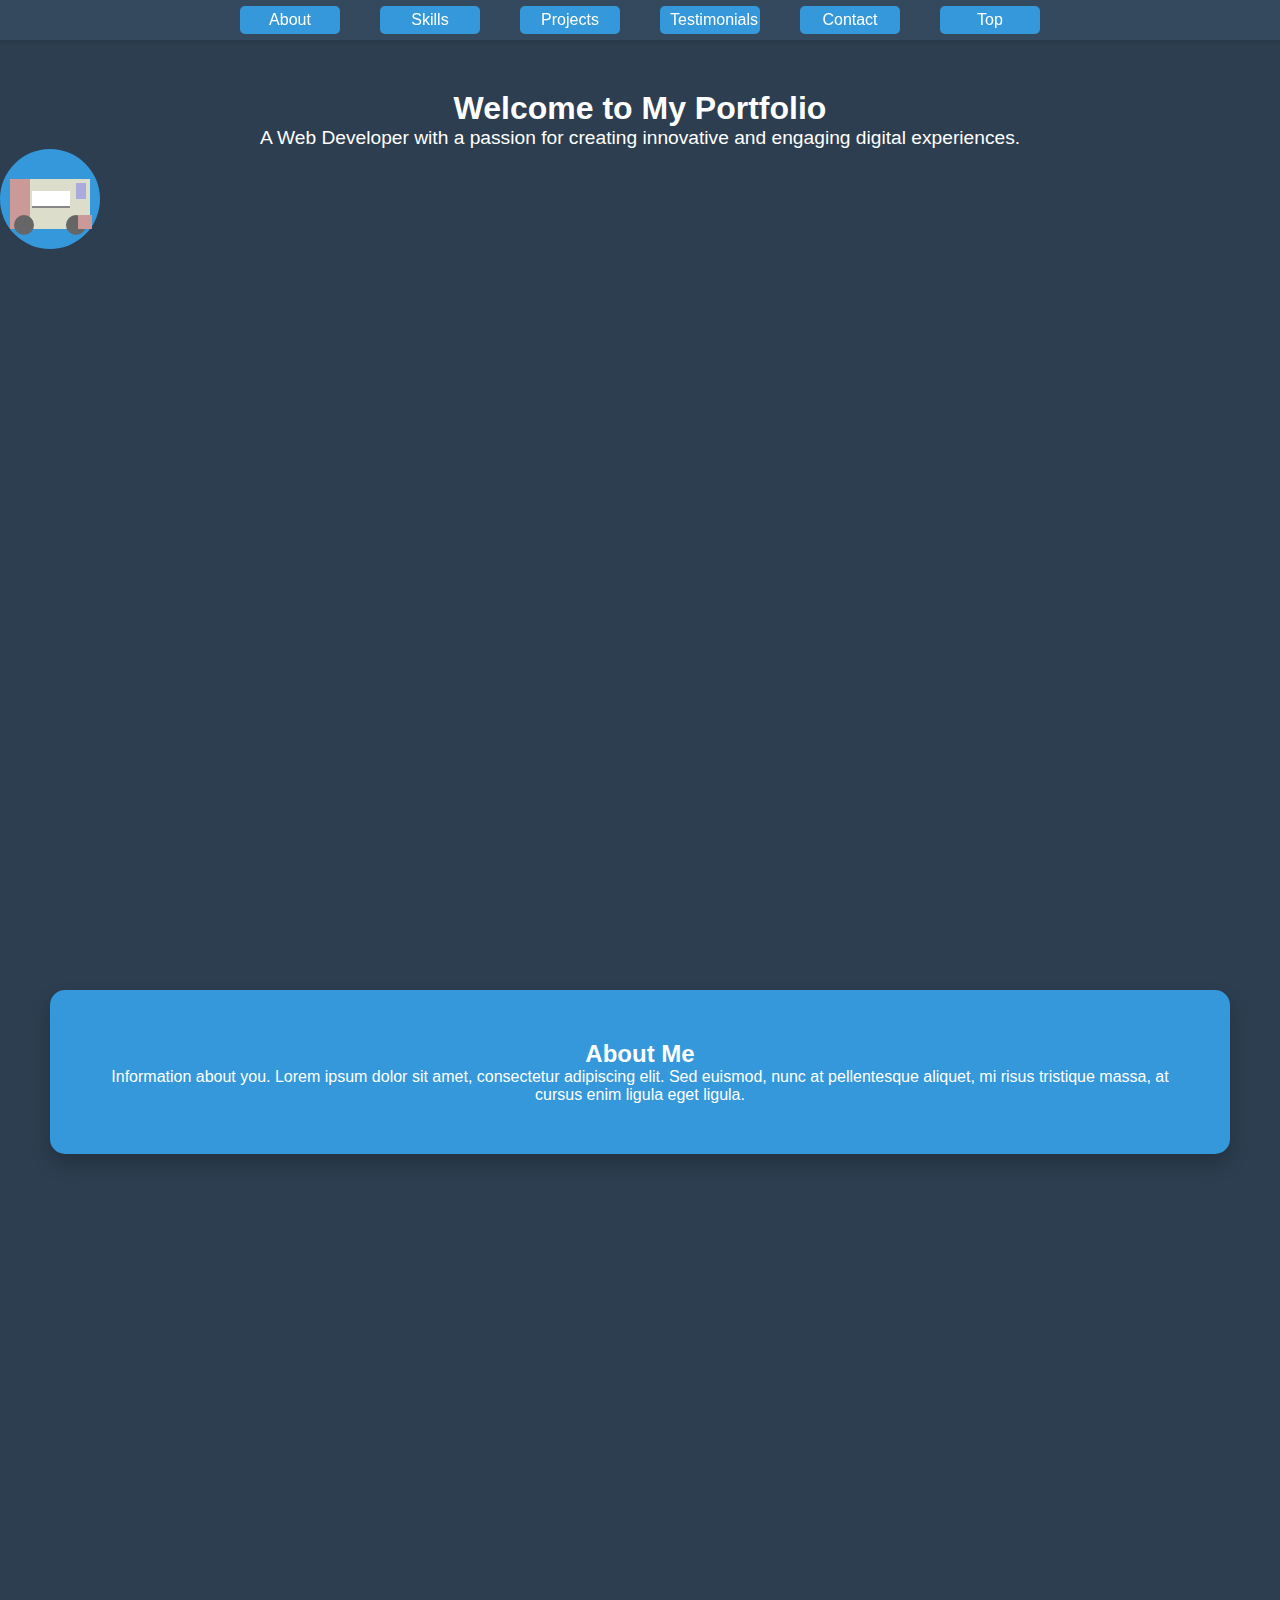
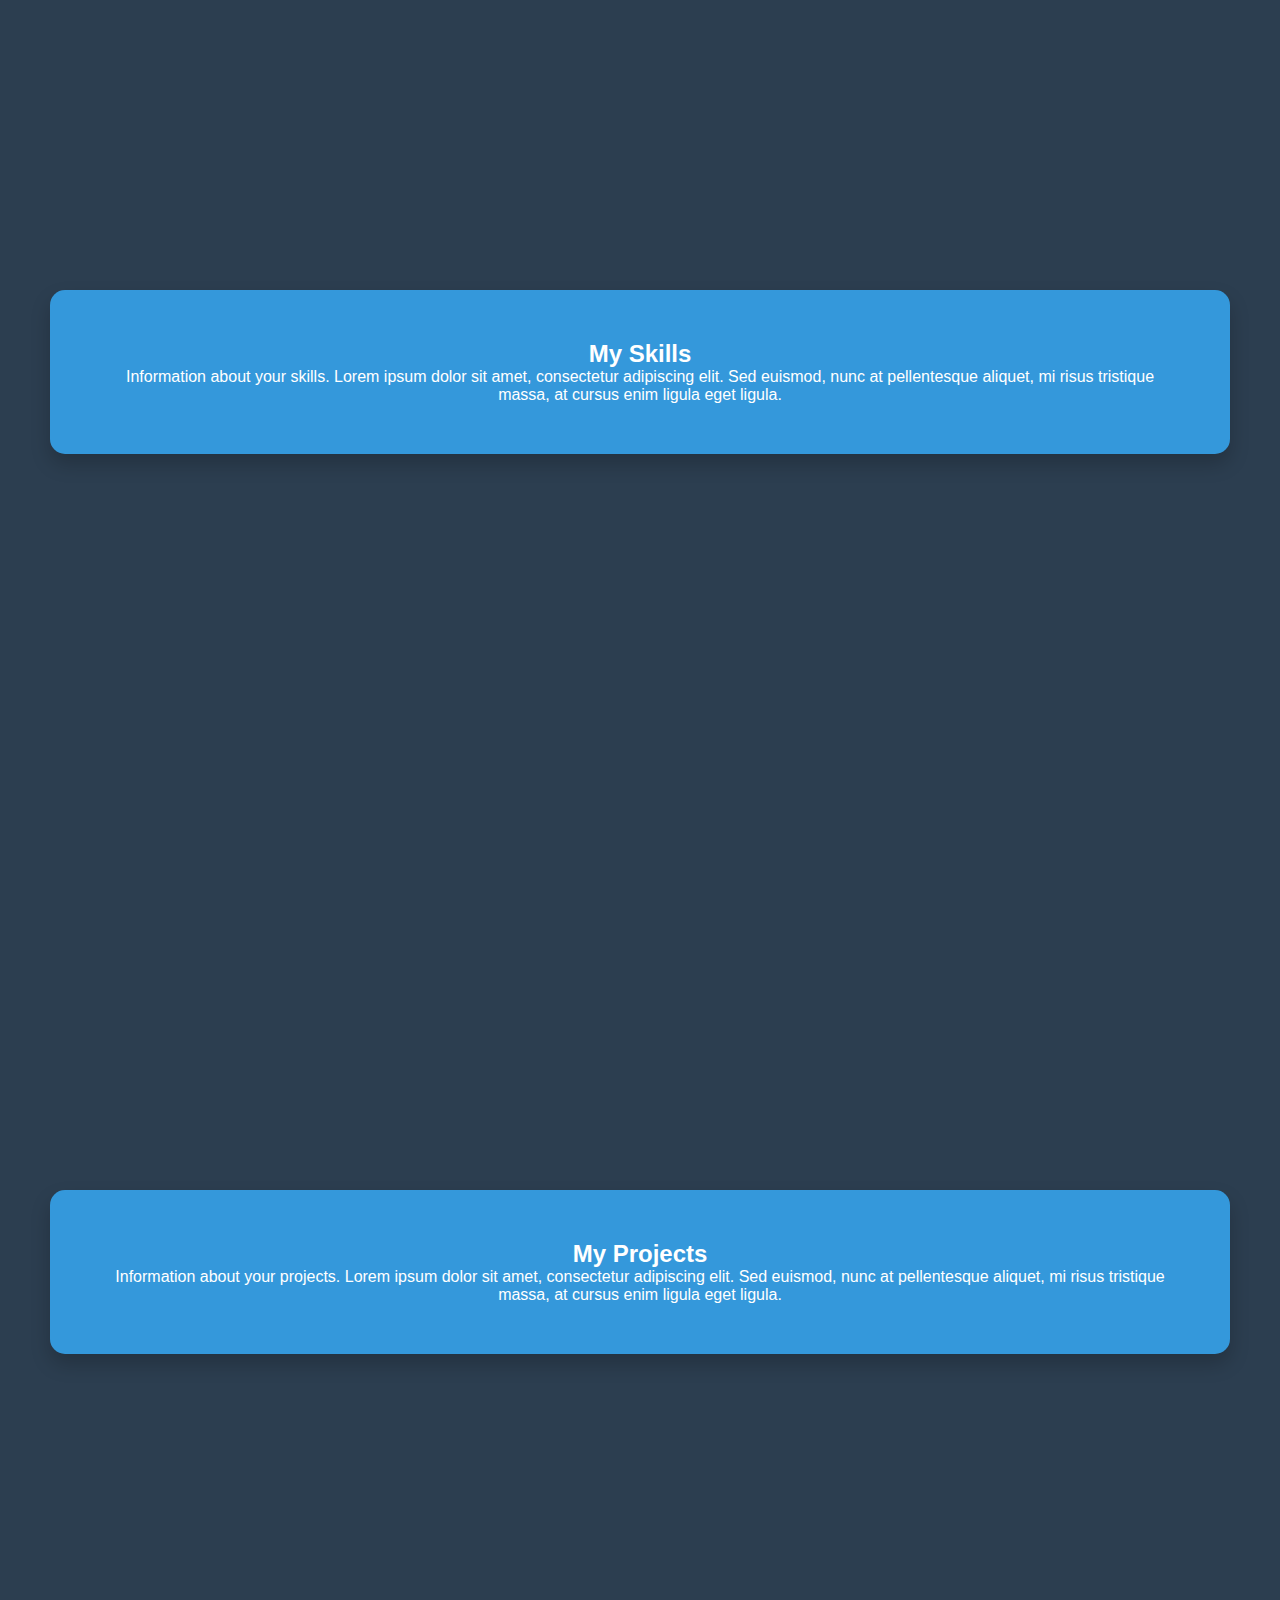
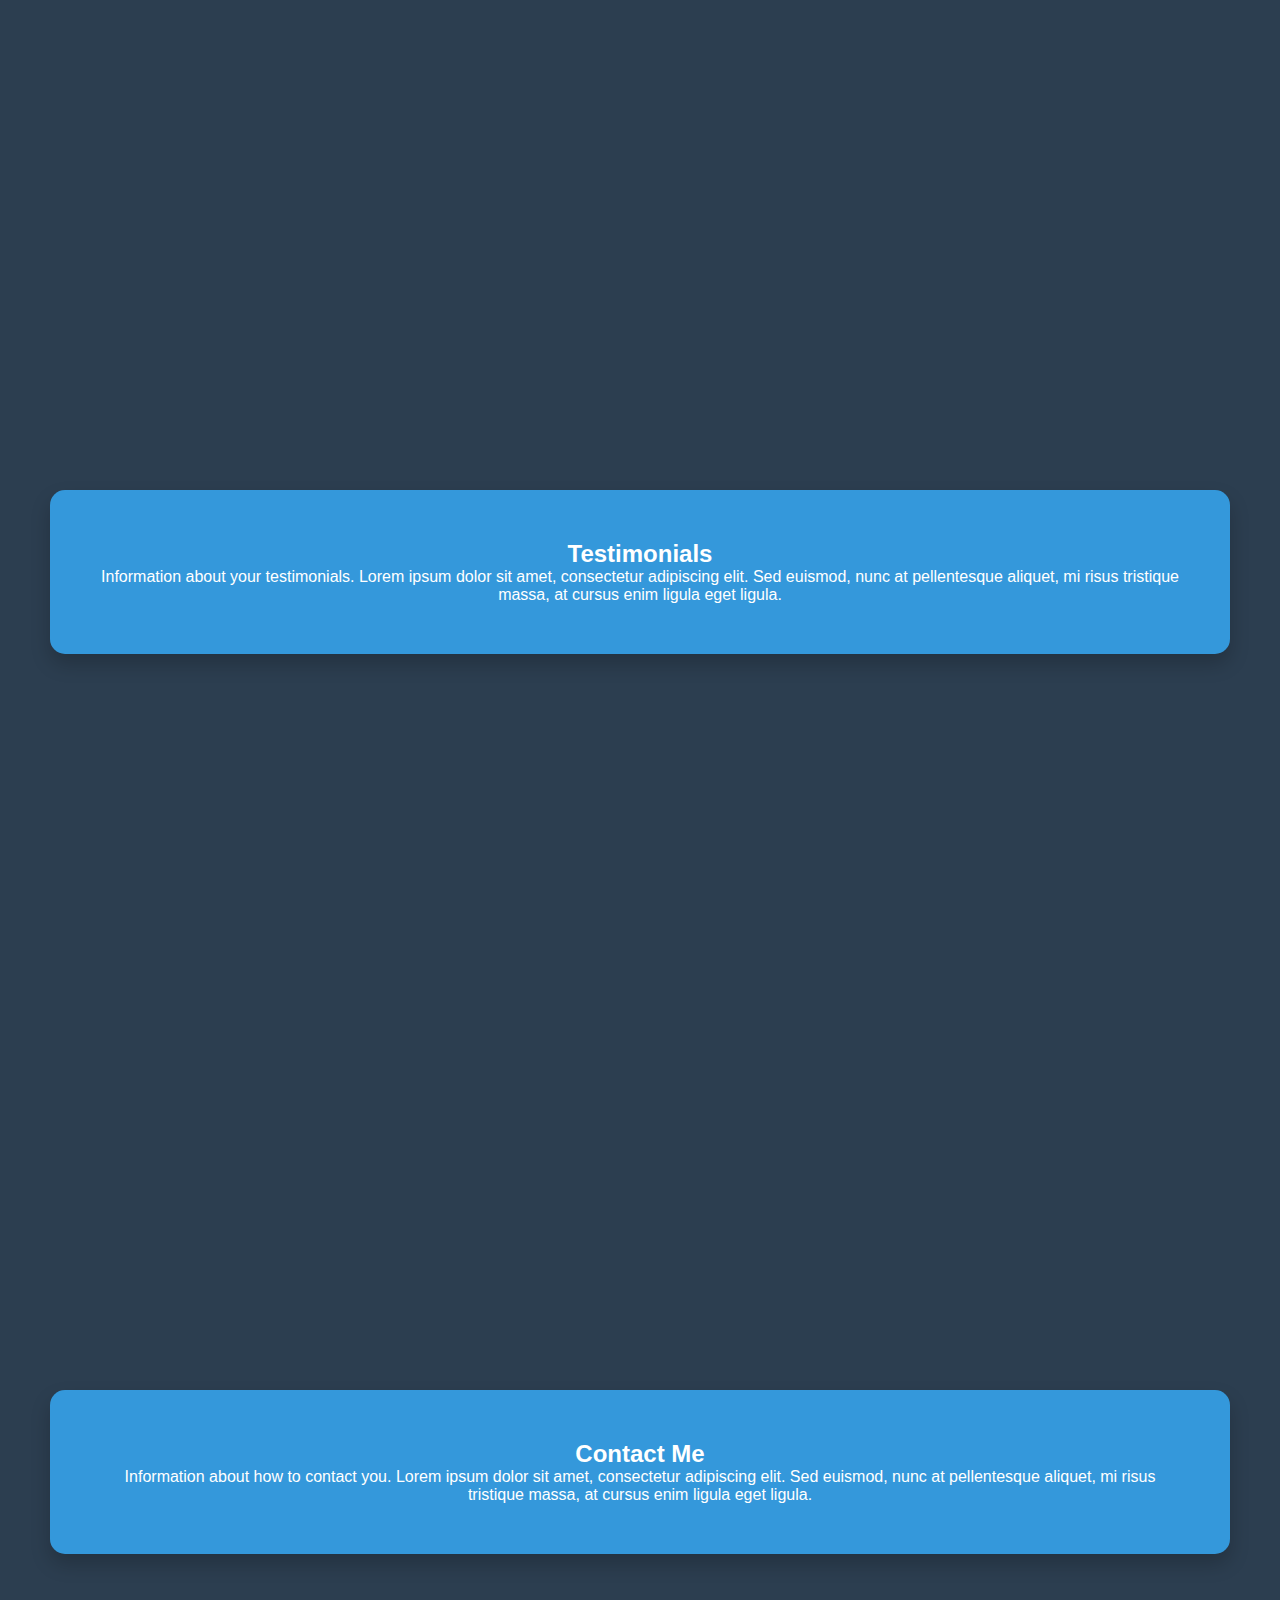
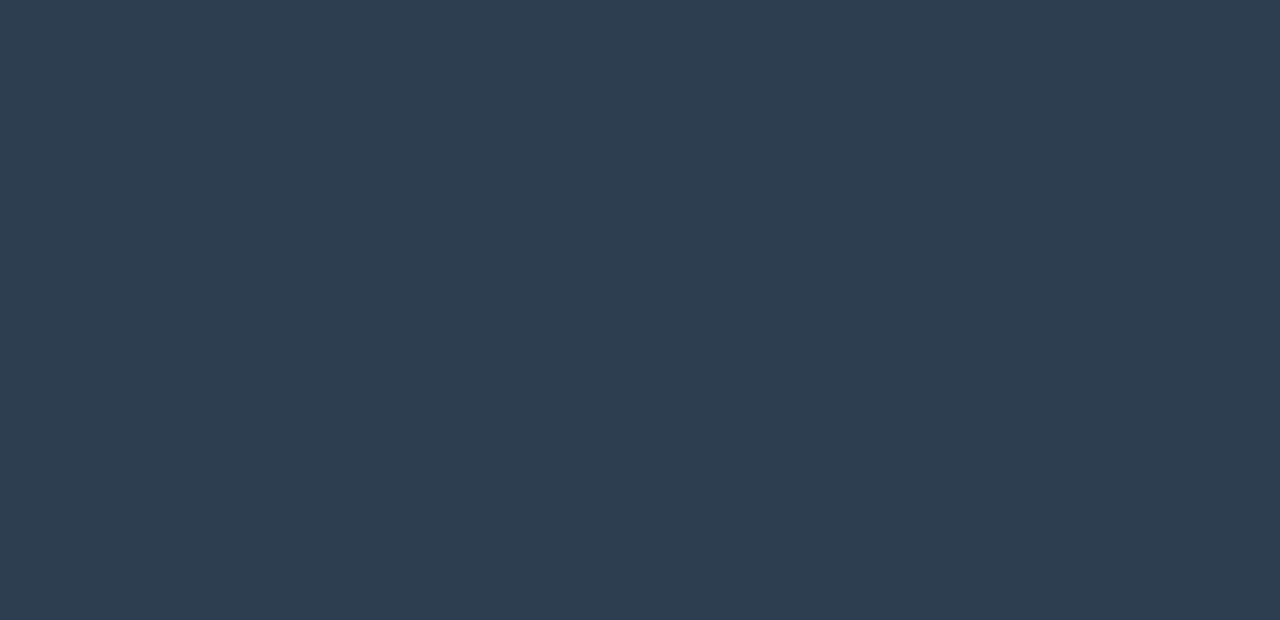
<file: index.html>
<!DOCTYPE html>
<html>
    <head>
        <title>My Portfolio</title>
        <link rel="stylesheet" type="text/css" href="styles.css">
        <meta name="viewport" content="width=device-width, initial-scale=1">
    </head>
    <body>
        <header>
            <nav>
                <ul id="main-menu">
                    <li><a href="#about">About</a></li>
                    <li><a href="#skills">Skills</a></li>
                    <li><a href="test.html">Projects</a></li>
                    <li><a href="#testimonials">Testimonials</a></li>
                    <li><a href="#contact">Contact</a></li>
                    <li><a href="#">Top</a></li>
                </ul>
                <div id="hamburger-icon" class="hamburger">
                    <svg xmlns="http://www.w3.org/2000/svg" width="24" height="24" viewBox="0 0 24 24" fill="none" stroke="currentColor" stroke-width="2" stroke-linecap="round" stroke-linejoin="round" class="feather feather-menu">
                        <line x1="3" y1="12" x2="21" y2="12"></line>
                        <line x1="3" y1="6" x2="21" y2="6"></line>
                        <line x1="3" y1="18" x2="21" y2="18"></line>
                    </svg>
                </div>
            </nav>
        </header>
    <section id="hero">
        <h1>Welcome to My Portfolio</h1>
        <p>A Web Developer with a passion for creating innovative and engaging digital experiences.</p>
        <div id="animated-item">
            <svg xmlns="http://www.w3.org/2000/svg" viewBox="0 0 50 40" width="100" height="80">
                <!-- Truck body -->
                <rect x="5" y="10" width="40" height="25" style="fill: #ddc;"/>
                <!-- Truck rear -->
                <rect x="5" y="10" width="10" height="25" style="fill: #c99;"/>
                <!-- Truck window -->
                <rect x="38" y="12" width="5" height="8" style="fill: #aad;"/>
                <!-- Wheels -->
                <circle cx="12" cy="33" r="5" style="fill: #666;"/>
                <circle cx="38" cy="33" r="5" style="fill: #666;"/>
                <!-- Food window -->
                <rect x="16" y="16" width="19" height="8" style="fill: #fff;"/>
                <!-- Window line -->
                <line x1="16" y1="24" x2="35" y2="24" style="stroke:#888;stroke-width:1" />
                <!-- Door -->
                <rect x="39" y="28" width="7" height="7" style="fill: #c99;"/>
            </svg> 
        </div>
    </section>
    <section id="about">
        <div class="content-box">
            <h2>About Me</h2>
            <p>Information about you. Lorem ipsum dolor sit amet, consectetur adipiscing elit. Sed euismod, nunc at pellentesque aliquet, mi risus tristique massa, at cursus enim ligula eget ligula.</p>
        </div>
    </section>
    <section id="skills">
        <div class="content-box">
            <h2>My Skills</h2>
            <p>Information about your skills. Lorem ipsum dolor sit amet, consectetur adipiscing elit. Sed euismod, nunc at pellentesque aliquet, mi risus tristique massa, at cursus enim ligula eget ligula.</p>
        </div>
    </section>
    <section id="projects">
        <div class="content-box">
            <h2>My Projects</h2>
            <!-- Add your projects here -->
            <p>Information about your projects. Lorem ipsum dolor sit amet, consectetur adipiscing elit. Sed euismod, nunc at pellentesque aliquet, mi risus tristique massa, at cursus enim ligula eget ligula.</p>
        </div>
    </section>
    <section id="testimonials">
        <div class="content-box">
            <h2>Testimonials</h2>
            <!-- Add your testimonials here -->
            <p>Information about your testimonials. Lorem ipsum dolor sit amet, consectetur adipiscing elit. Sed euismod, nunc at pellentesque aliquet, mi risus tristique massa, at cursus enim ligula eget ligula.</p>
        </div>
    </section>
    <section id="contact">
        <div class="content-box">
            <h2>Contact Me</h2>
            <!-- Add your contact information here -->
            <p>Information about how to contact you. Lorem ipsum dolor sit amet, consectetur adipiscing elit. Sed euismod, nunc at pellentesque aliquet, mi risus tristique massa, at cursus enim ligula eget ligula.</p>
        </div>
    </section>
</body>
</html>
</file>
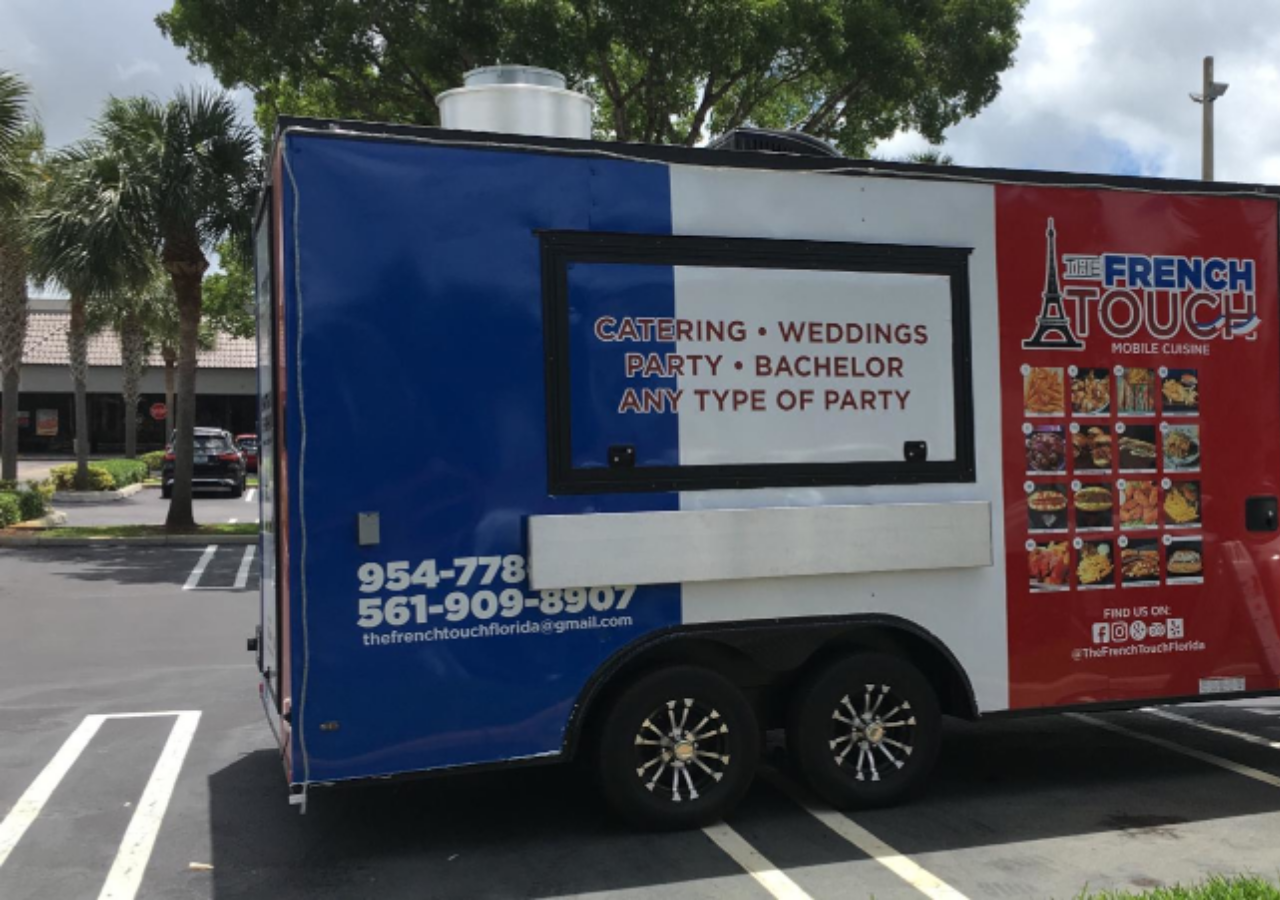
<file: test.html>
<!DOCTYPE html>
<html lang="en">
<head>
    <meta charset="UTF-8">
    <meta name="viewport" content="width=device-width, initial-scale=1.0">
    <meta http-equiv="X-UA-Compatible" content="ie=edge">
    <link rel="stylesheet" type="text/css" href="teststyle.css">
    <title>Background Image</title>
</head>
<body>
    <div class="background-image"></div>
</body>
</html>
</file>
<file: styles.css>
/* Reset default styles */
* {
    margin: 0;
    padding: 0;
    box-sizing: border-box; /* Ensures padding and border are included in element's total width and height */
}

/* Body styling */
body {
    font-family: Arial, sans-serif; /* Sets the font for the body */
    background-color: #2C3E50; /* Sets the background color */
    color: #fff; /* Sets the text color */
    position: relative; /* Make the body a positioned element so z-index can be used */
    z-index: 1; /* Place the body (including the background) below other positioned elements */
}

/* Header styling */
header {
    background-color: #34495E; /* Sets the background color */
    position: fixed; /* Fixes the position of the header at the top of the page */
    top: 0;
    left: 0;
    width: 100%; /* Sets the width to cover the entire page width */
    z-index: 1000; /* Ensures the header is always on top */
    height: 40px; /* Decrease the height of the header */
    display: flex; /* Uses flexbox for alignment */
    align-items: center; /* Centers items vertically */
    justify-content: center; /* Centers items horizontally */
    box-shadow: 0 2px 4px rgba(0, 0, 0, 0.1); /* Adds a slight shadow for a 3D effect */
}

/* Navigation list styling */
header nav ul {
    list-style-type: none; /* Removes bullet points */
    display: flex; /* Use CSS grid instead of flex */
    grid-template-columns: repeat(auto-fit, minmax(100px, 1fr)); /* Create as many columns as needed to fit the buttons */
    justify-items: center; /* Center items horizontally */
    gap: 20px; /* Add some space between items */
    align-items: center; /* Centers items vertically */
    height: 100%; /* Sets the height to match the header */
    width: 80%; /* Keep the same width */
}

/* Navigation list item styling */
header nav ul li {
    flex: 1; /* Allows items to grow and shrink as needed */
}

/* Navigation link styling */
header nav ul li a {
    display: inline-block; /* Allows for width and height to be set */
    text-decoration: none; /* Removes underline */
    color: #fff; /* Sets text color */
    background-color: #3498DB; /* Sets background color */
    padding: 5px 10px; /* Adds space around text */
    border-radius: 5px; /* Rounds the corners */
    transition: transform 0.3s ease-in-out; /* Animates any changes */
    box-sizing: border-box; /* Ensures padding and border are included in element's total width and height */
    width: 100px; /* Sets a fixed width */
    text-align: center; /* Centers text */
    margin: 0 10px; /* Adds space between items */
}

/* Navigation link hover styling */
header nav ul li a:hover {
    transform: scale(1.02); /* Slightly enlarges item */
}

/* Hero section styling */
#hero {
    background-color: #2C3E50; /* Sets the background color */
    padding: 60px 0 50px 0; /* Adds space around content */
    padding-top: 70px; /* Adds extra space at the top to account for the fixed header */
    text-align: center; /* Centers text */
    height: calc(100vh - 20px); /* Sets the height to fill the viewport, accounting for padding */
    position: relative; /* Allows for absolute positioning within this element */
}

/* Hero section heading styling */
#hero h1 {
    font-size: 2em; /* Sets the font size */
    margin: 0; /* Removes default margin */
}

/* Hero section heading and paragraph styling */
#hero h1, #hero p {
    position: relative; /* Make the text a positioned element so z-index can be used */
    z-index: 3; /* Place the text above other positioned elements */
}

/* Hero section paragraph styling */
#hero p {
    font-size: 1.2em; /* Sets the font size */
}

/* Section styling */
section {
    padding: 50px; /* Adds space around content */
    padding-top: 70px; /* Adds extra space at the top to account for the fixed header */
    margin: 20px 0; /* Adds space above and below section */
    text-align: center; /* Centers text */
    height: calc(100vh - 20px); /* Sets the height to fill the viewport, accounting for padding */
}

/* Content box styling */
.content-box {
    background-color: #3498DB; /* Sets the background color */
    border-radius: 15px; /* Rounds the corners */
    box-shadow: 0px 10px 20px rgba(0, 0, 0, 0.2); /* Adds a shadow for a 3D effect */
    padding: 50px; /* Adds space around content */
    transition: transform 0.3s ease-in-out; /* Animates any changes */
}

/* Content box hover styling */
.content-box:hover {
    transform: scale(1.02); /* Slightly enlarges box */
}

/* Animated item styling */
#animated-item {
    width: 100px; /* Sets the width */
    height: 100px; /* Sets the height */
    display: flex; /* Make the animated item a flex container */
    justify-content: center; /* Center children horizontally */
    align-items: center; /* Center children vertically */
    background-color: #3498DB; /* Sets the background color */
    position: absolute; /* Allows for positioning relative to the nearest positioned ancestor */
    animation: move 5s forwards; /* Applies the animation */
    border-radius: 50%; /* Makes the item a circle */
    position: absolute; /* Make the animated item a positioned element so z-index can be used */
    z-index: 2; /* Place the animated item between the background and the text */
}

/* Animation keyframes */
@keyframes move {
    0% { top: 0; left: 0; border-radius: 50%; transform: scale(1); } /* Starts as a circle at the top left */
    75% { top: calc(75vh - 50px); left: calc(75vw - 50px); border-radius: 0; transform: scale(3); } /* Transforms into a square three quarters way down and across the page */
    100% { top: calc(75vh - 100px); left: calc(50vw - 60px); border-radius: 0; transform: scale(4); } /* Ends as a quadruple-sized square in the middle of the page */
}

/* Hamburger icon styling */
.hamburger {
    display: none;
    flex-direction: column;
    justify-content: center; /* Center items vertically */
    align-items: center; /* Center items horizontally */
    width: 2rem; /* Match the height of the navigation buttons */
    height: 2rem; /* Match the height of the navigation buttons */
    background: #3498DB; /* Sets the background color of the button */
    border-radius: 5px; /* Less rounded corners for a more rectangular look */
    cursor: pointer;
    z-index: 10;
    transition: background 0.3s ease; /* Adds a transition effect when the button state changes */
    position: absolute; /* Position the hamburger menu to the right */
    right: 15px; /* Margin from the right side of the header */
    transform: translateY(-50%); /* Shift the hamburger icon up by half its height to center it vertically */
    color: #fff; /* Sets the SVG stroke color */
}

.hamburger:hover {
    background: #2980B9; /* Changes the background color when hovered */
}

@media screen and (max-width: 900px) {
    #main-menu {
        display: none; /* Hide the navigation links */
    }

    .hamburger {
        display: flex; /* Show the hamburger menu */
    }
}
</file>
<file: teststyle.css>
/* Reset default styles */
* {
    margin: 0;
    padding: 0;
    box-sizing: border-box; /* Ensures padding and border are included in element's total width and height */
}

.background-image {
    background-image: url('truckimg1.png');
    background-size: cover;
    background-repeat: no-repeat;
    height: 100vh;
}
</file>
